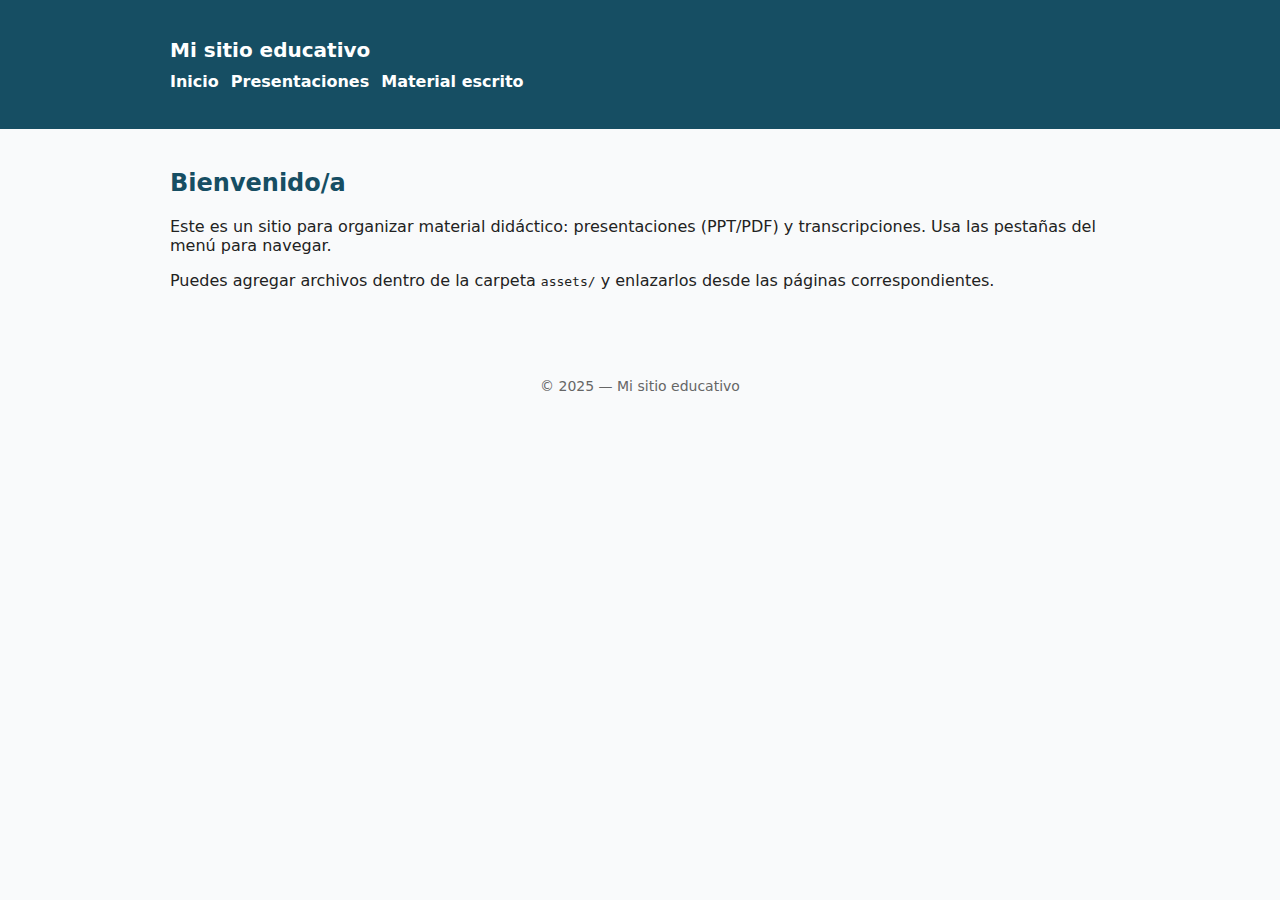
<file: Geo_sitio/index.html>
<!DOCTYPE html>
<html lang="es">
<head>
  <meta charset="utf-8" />
  <meta name="viewport" content="width=device-width,initial-scale=1" />
  <title>Mi sitio educativo</title>
  <link rel="stylesheet" href="estilos.css">
</head>
<body>
  <header class="site-header">
    <div class="container">
      <h1>Mi sitio educativo</h1>
      <nav>
        <ul class="nav">
          <li><a href="index.html">Inicio</a></li>
          <li><a href="presentaciones.html">Presentaciones</a></li>
          <li><a href="materiales.html">Material escrito</a></li>
        </ul>
      </nav>
    </div>
  </header>

  <main class="container">
    <section>
      <h2>Bienvenido/a</h2>
      <p>Este es un sitio para organizar material didáctico: presentaciones (PPT/PDF) y transcripciones. Usa las pestañas del menú para navegar.</p>
      <p>Puedes agregar archivos dentro de la carpeta <code>assets/</code> y enlazarlos desde las páginas correspondientes.</p>
    </section>
  </main>

  <footer class="site-footer">
    <div class="container">
      <p>© 2025 — Mi sitio educativo</p>
    </div>
  </footer>
</body>
</html>
</file>
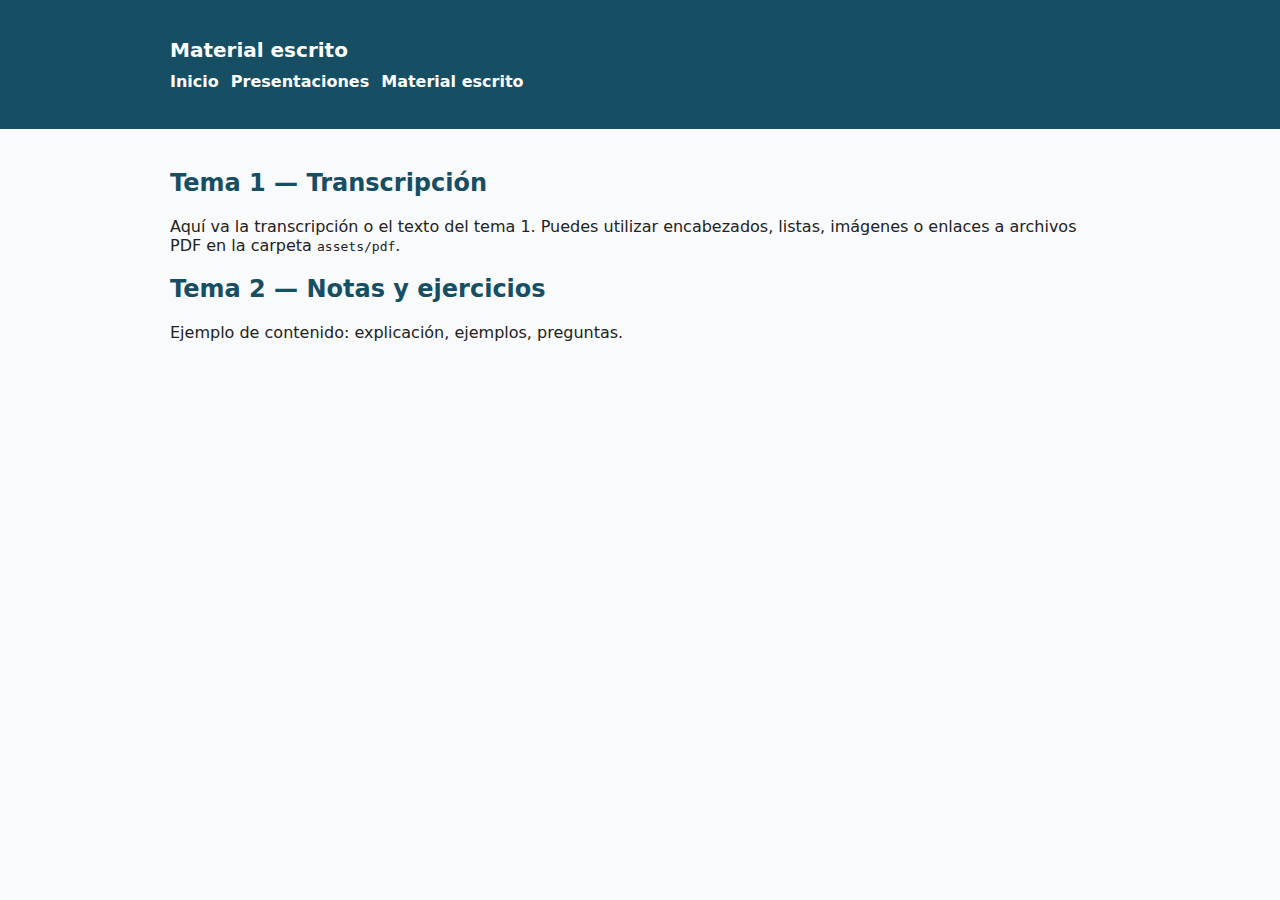
<file: Geo_sitio/materiales.html>
<!DOCTYPE html>
<html lang="es">
<head>
  <meta charset="utf-8" />
  <meta name="viewport" content="width=device-width,initial-scale=1" />
  <title>Material escrito — Mi sitio educativo</title>
  <link rel="stylesheet" href="estilos.css">
</head>
<body>
  <header class="site-header">
    <div class="container">
      <h1>Material escrito</h1>
      <nav>
        <ul class="nav">
          <li><a href="index.html">Inicio</a></li>
          <li><a href="presentaciones.html">Presentaciones</a></li>
          <li><a href="materiales.html">Material escrito</a></li>
        </ul>
      </nav>
    </div>
  </header>

  <main class="container">
    <article>
      <h2>Tema 1 — Transcripción</h2>
      <p>
        Aquí va la transcripción o el texto del tema 1. Puedes utilizar encabezados,
        listas, imágenes o enlaces a archivos PDF en la carpeta <code>assets/pdf</code>.
      </p>
    </article>

    <article>
      <h2>Tema 2 — Notas y ejercicios</h2>
      <p>Ejemplo de contenido: explicación, ejemplos, preguntas.</p>
    </article>
  </main>
</body>
</html>
</file>
<file: Geo_sitio/estilos.css>
:root{--accent:#164e63;--muted:#666;--bg:#f9fafb}
*{box-sizing:border-box}
body{font-family:system-ui,-apple-system,Segoe UI,Roboto,"Helvetica Neue",Arial;color:#222;margin:0;background:var(--bg)}
.container{max-width:980px;margin:0 auto;padding:20px}
.site-header{background:var(--accent);color:white;padding:18px 0}
.site-header h1{margin:0;font-size:20px}
.nav{list-style:none;padding:0;margin:10px 0 0;display:flex;gap:12px}
.nav a{color:white;text-decoration:none;font-weight:600}
.site-footer{padding:18px 0;text-align:center;color:var(--muted);font-size:14px}
main h2{color:var(--accent)}
iframe{background:white}
</file>
